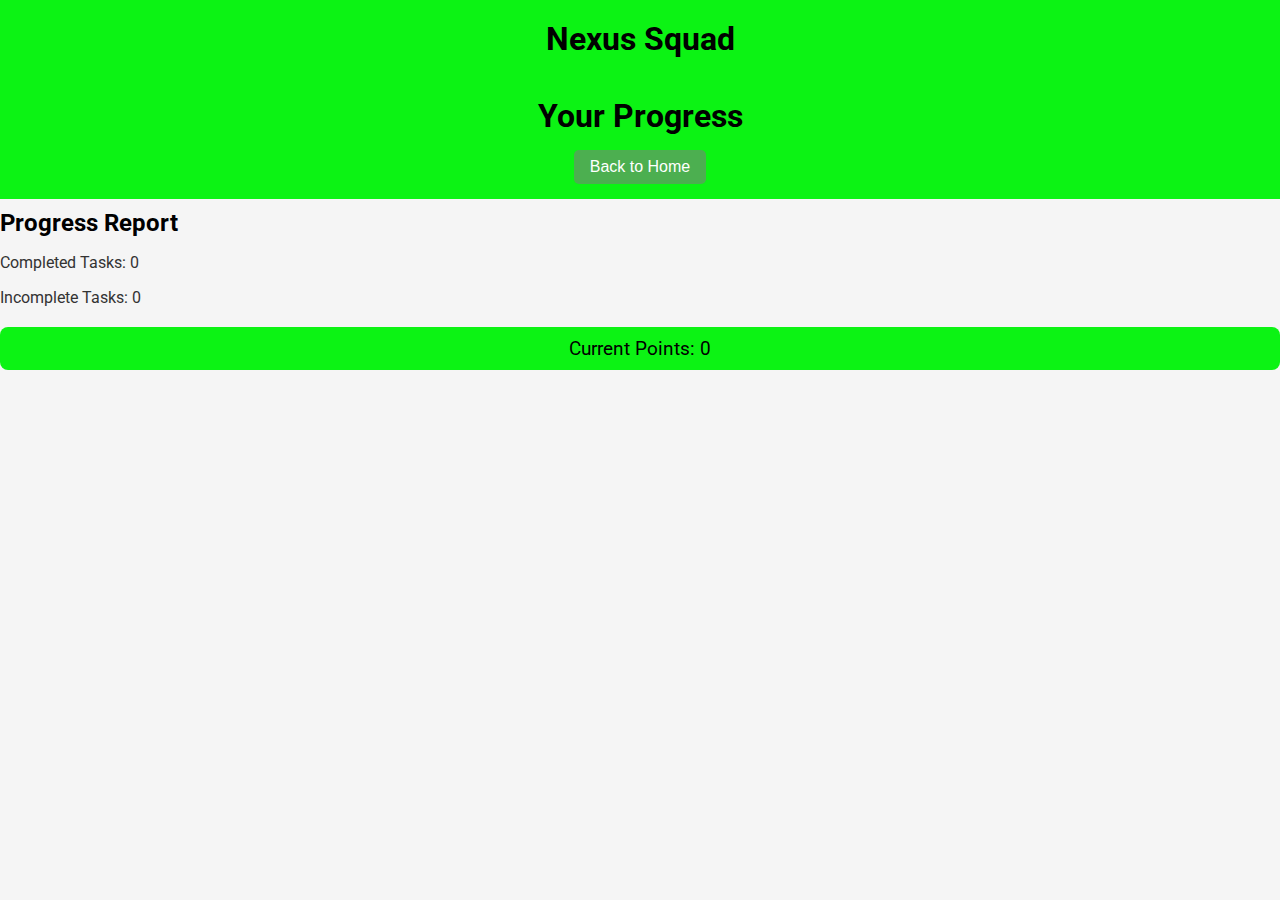
<file: progress.html>
<!DOCTYPE html>
<html lang="en">
<head>
    <meta charset="UTF-8">
    <meta name="viewport" content="width=device-width, initial-scale=1.0">
    <title>Progress</title>
    <link rel="stylesheet" href="styles.css">
</head>
<body>
    <header>
        <h1>Nexus Squad</h1>
        <br>
        <h1>Your Progress</h1>
        <button onclick="window.location.href='index.html'">Back to Home</button>
    </header>

    <main>
        <h2>Progress Report</h2>
        <div id="progressDisplay"></div>
        <p id="pointsDisplay">Current Points: 0</p>
    </main>

    <script src="progress.js"></script>
</body>
</html>
</file>
<file: styles.css>
/* Importing the chosen font from Google Fonts */
@import url('https://fonts.googleapis.com/css2?family=Roboto:wght@400;500;700&display=swap');

/* Applying the font to the entire document */
body {
    font-family: 'Roboto', sans-serif;
    background-color: #f5f5f5;
    margin: 0;
    padding: 0;
    color: #333;
}

/* Header styling */
header {
    background-color: #0cf314;
    padding: 10px 0;
    text-align: center;
}

.logo {
    width: 100px; /* Adjust this value as needed */
    height: auto;
}

/* Header title styling */
h1, h2 {
    color: black;
    margin: 10px 0;
}

/* Points display section */
#pointsDisplay {
    background-color: #0cf314;
    color: rgb(0, 0, 0);
    padding: 10px;
    text-align: center;
    border-radius: 8px;
    font-size: 1.2rem;
    margin: 20px 0;
}

/* Habit list container */
#habitList {
    margin: 20px auto;
    max-width: 600px;
}

/* Habit item styling */
#habitList div {
    background-color: #ffffff;
    padding: 15px;
    margin-bottom: 15px;
    border-radius: 8px;
    box-shadow: 0 4px 8px rgba(0, 0, 0, 0.1);
    display: flex;
    justify-content: space-between;
    align-items: center;
}

/* Button styling */
button {
    padding: 8px 16px;
    margin: 5px;
    border: none;
    border-radius: 5px;
    background-color: #4CAF50;
    color: white;
    font-size: 1rem;
    cursor: pointer;
    transition: background-color 0.3s;
}

/* Button hover effect */
button:hover {
    background-color: #0cf314;
}

/* Styling for the progress page */
#progressReport {
    padding: 20px;
    background-color: #fff;
    border-radius: 10px;
    box-shadow: 0 4px 8px rgba(0, 0, 0, 0.1);
    max-width: 600px;
    margin: 20px auto;
}

/* Styling for progress data */
#progressReport h2 {
    text-align: center;
    color: #333;
}

#progressReport p {
    font-size: 1.1rem;
    color: #555;
    margin: 10px 0;
}

/* Responsive design */
@media (max-width: 600px) {
    body {
        padding: 10px;
    }

    .logo {
        width: 80px; /* Adjust logo size for smaller screens */
    }

    button {
        width: 100%;
        padding: 12px 0;
    }
}
</file>
